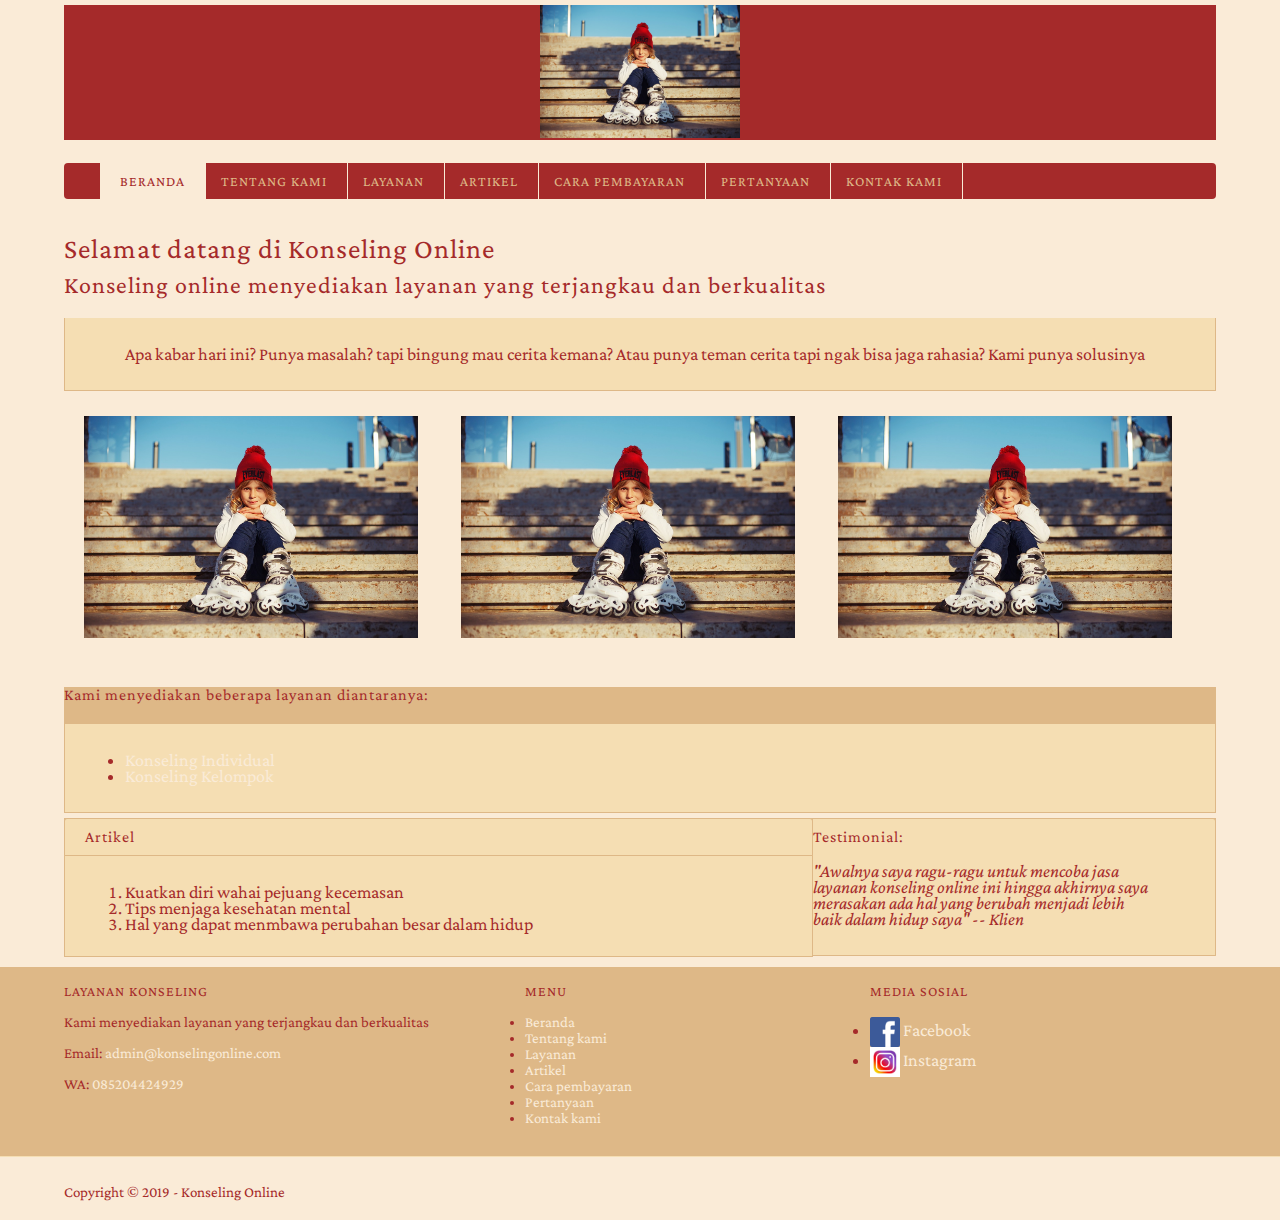
<file: index.html>
<!DOCTYPE html>
<html lang="en">

<head>
    <meta charset="UTF-8">
    <meta name="viewport" content="width=device-width, initial-scale=1.0">
    <meta http-equiv="X-UA-Compatible" content="ie=edge">
    <title>
        konseling-online
    </title>
    <meta name="description" content="kami selalu riang dan gembira">

    <!--Start CSS-->
        <link rel="stylesheet" href="styles/style.css">
    <!--End CSS-->   

    <!-- Start JS-->
        <script src="js/function.js"></script>
    <!-- Start JS-->
</head>



<body>
    <!---start Logo--->
        <div class="container logo bg-brown">
            <a href="index.html" title="konseling-online">
                <img src="image/kid.jpg" alt="logo" width="200"> 
            </a>
        </div>
    <!---End Logo--->
    
    <!-- Start Menu Primer--> 
        <div class="container menu-primer">
            <ul>
                <li>
                    <a href="index.html" title="beranda"class="active" >Beranda
                    </a>
                </li> 
                <li>
                <a href="tentang.html" title="tentang kami" >Tentang kami
                </a>
                </li> 
                <li>
                    <a href="layanan.html" title="layanan">Layanan
                    </a>
                </li> 
                <li>
                    <a href="artikel.html " title="artikel">Artikel
                    </a>
                </li> 
                <li>
                <a href="pembayaran.html" title="cara pembayaran">Cara pembayaran
                </a>
                </li> 
                <li> 
                <a href="pertanyaan.html" title="pertanyaan ">Pertanyaan 
                </a>
                </li> 
                <li>
                    <a href="kontak kami.html" title="kontak kami">Kontak kami
                    </a>
                </li> 
            </ul>
        </div>
    <!-- End Menu Primer-->

    <!-- Start Jumbotron-->
        <div class="container">
            <h1> Selamat datang di Konseling Online </h1>
            <h2> Konseling online menyediakan layanan yang terjangkau dan berkualitas</h2>
        </div>
    <!-- end Jumbotron-->

    <!--Start Promo-->
        <div class="container">
            <div class="bg-burlywood">
                <div class="box-isi">
                    <ul>
                        <p>Apa kabar hari ini?
                        Punya masalah? tapi bingung mau cerita kemana?
                        Atau punya teman cerita tapi ngak bisa jaga rahasia?
                        Kami punya solusinya</p>
                    </ul>
                </div> 
            </div>
        </div>
    <!--End Promo-->

    <!-- Start Wow Factor-->
        <div class="container">
                <figure class="snip1573">
                    <img src="image/kid.jpg" alt="sample89" />
                        <figcaption>
                            <h3>Read More</h3>
                        </figcaption>
                            <a href="tentang.html" title="tentang"></a>
                </figure>
                <figure class="snip1573">
                    <img src="image/kid.jpg" alt="sample89" />
                        <figcaption>
                            <h3>Join Us</h3>
                        </figcaption>
                        <a href="kontak kami.html" title="kontak kami"></a>
                </figure>
                <figure class="snip1573">
                    <img src="image/kid.jpg" alt="sample89" />
                        <figcaption>
                        <h3>Learn More</h3>
                        </figcaption>
                        <a href="layanan.html" title="layanan"></a>
                </figure>
        </div>
    <!-- End Wow Factor-->

    <!--Start Layanan-->
        <div class="container">
            <div class="bg-burlywood">
                <h4>Kami menyediakan beberapa layanan diantaranya:</h4>
            <div class="box-isi">
                <ul>
                    <li>
                        <a href="Layanan.html" title="Konseling Individual" >Konseling Individual</a>
                    </li>
                    <li>
                        <a href="Layanan.html" title="Konseling Kelompok">Konseling Kelompok</a>
                    </li>
                </ul>
        </div>
        </div>
        
        </div> 
    <!--End Layanan-->
 

    <!-- Start Artikel & Testimonial--> 
        <div class="container">
            <!--Start Artikel-->
                <div class="main-home-one bg-burlywood">
                    <div class="box-heading">
                    <h4>Artikel</h4> 
                    </div>
                    <div class="box-isi">
                    <ol>
                        <li>
                            <a href="" title="Kuatkan diri wahai pejuang kecemasan">Kuatkan diri wahai pejuang kecemasan</a>
                        </li>
                        <li>
                            <a href="" title="Tips menjaga kesehatan mental">Tips menjaga kesehatan mental</a>
                        </li>
                        <li>
                            <a href="" title="Hal yang dapat menmbawa perubahan besar dalam hidup">Hal yang dapat menmbawa perubahan besar dalam hidup</a>
                        </li>
                    </ol>
                    </div>
            </div>
    <!--End Artikel-->
    
    <!--Start Testimonial-->
        <div class="bg-burlywood"> 
                <div class="box-heading">
                    <h4>Testimonial:</h4>
                        <blockquote>
                            <p>
                            <em> "Awalnya saya ragu-ragu untuk mencoba jasa layanan konseling online ini hingga akhirnya saya merasakan ada hal yang berubah menjadi lebih baik dalam hidup saya"</em>
                            <cite>-- Klien</cite>
                        </blockquote> 
                </div>
            </div>  
    <!--End Testimonial-->
        </div>
    <!-- End Artikel & Testimonial-->

    <!-- Start Menu Sekunder-->
        <div class="container-full menu-sekunder">
            <div class="container bg-burlywood">
                
                <!-- Start Coding Desain-->
                    <div class="menu-sekunder-one">
                        <h4>Layanan Konseling</h4>
                        <p>Kami menyediakan layanan yang terjangkau dan berkualitas    
                        </p>
                        <p>Email: <a href="konselingceria.com" title="admin@konselingceria.com" >admin@konselingonline.com</a>
                        </p> 
                        <p>WA: <a href="082304424929" title="082304424929" >085204424929</a>
                        </p>
                    </div> 
                <!-- End Coding Desain-->

                <!-- Start Menu-->
                <div class="menu-sekunder-two">
                        <h4>Menu </h4>
                        <ul>
                            <li><a href="index.html" title="beranda">Beranda</a>
                            </li> 
                            <li><a href="tentang.html" title="tentang kami">Tentang kami</a>
                            </li> 
                            <li><a href="layanan.html" title="layanan">Layanan</a>
                            </li> 
                            <li><a href="Artikel.html " title="Artikel">Artikel</a>
                            </li> 
                            <li><a href="pembayaran.html" title="cara pembayaran">Cara pembayaran</a>
                            </li> 
                            <li><a href="pertanyaan.html" title="Pertanyaan ">Pertanyaan </a>
                            </li> 
                            <li><a href="kontak kami.html" title="kontak kami">Kontak kami</a>
                            </li> 
                        </ul>
                </div>
                <!-- End Menu-->

                <!-- Start Media Sosial-->
                    <div class="menu-sekunder-three">
                        <h4>Media sosial</h4>
                            <ul>
                                <li><a href="facebook" title="Facebook-Konseling">
                                    <img src="image/facebook.PNG.png"  alt="facebook" width="30"> Facebook</a>
                                </li>
                                <li><a href="facebook" title="Facebook-Konseling">
                                    <img src="image/Instagram.jpg" alt="Instagram" width="30"> Instagram</a>
                                </li>          
                            </ul>
                    </div>
                <!-- End Media Sosial-->

            </div> 
        </div>       
    <!-- End Menu Sekunder-->

    <!--Start Copyright-->
        <div class="container copyright">
            <p>Copyright &copy; 2019 - Konseling Online</p>
        </div>
    <!--End Copyright-->
    
</body>
</html>
</file>
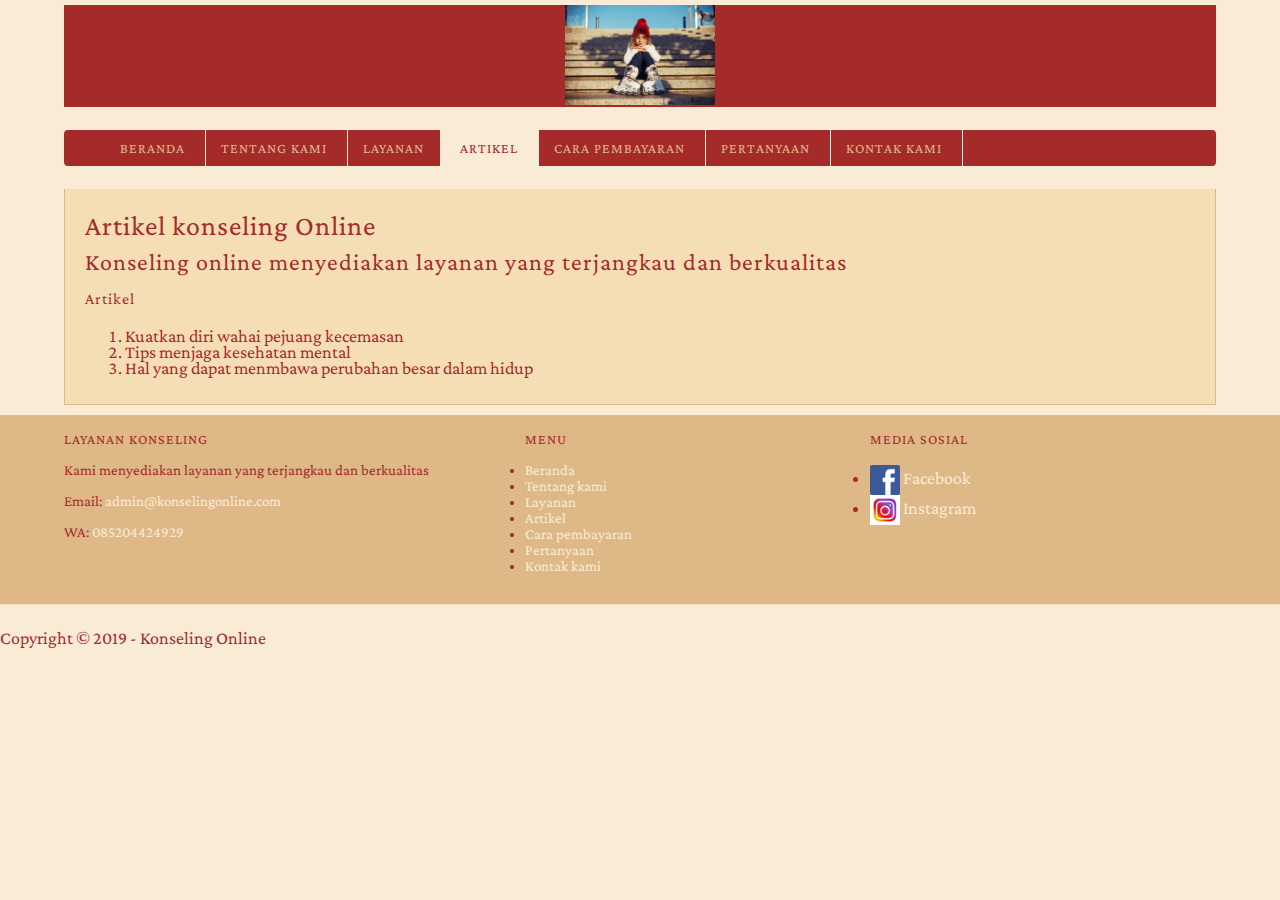
<file: artikel.html>
<!DOCTYPE html>
<html lang="en">
<head>
    <meta charset="UTF-8">
    <meta name="viewport" content="width=device-width, initial-scale=1.0">
    <meta http-equiv="X-UA-Compatible" content="ie=edge">
    <title>
        kid yang manis-Lin
    </title>
    <meta name="description" content="kami selalu riang dan gembira">

    <!--Start CSS-->
    <link rel="stylesheet" href="styles/style.css">
    <!--End CSS--> 

    <!-- Start JS-->
        <script src="js/function.js"></script>
    <!-- Start JS-->
</head>
<body>
    <!---start Logo--->
        <div class="container logo bg-brown">
            <a href="index.html" title="kid yang manis">
                <img src="image/kid.jpg" alt="logo" width="150"> 
            </a>
        </div>

    <!---End Logo--->
    
    <!-- Start Menu Primer--> 
        <div class="container menu-primer">
            <ul>
                <li><a href="index.html" title="beranda" >Beranda</a>
                </li> 
                <li><a href="tentang.html" title="tentang kami" >Tentang kami</a>
                </li> 
                <li><a href="layanan.html" title="layanan">Layanan</a>
                </li> 
                <li><a href="artikel.html " title="artikel"class="active">Artikel</a>
                </li> 
                <li><a href="pembayaran.html" title="cara pembayaran">Cara pembayaran</a>
                </li> 
                <li><a href="pertanyaan.html" title="pertanyaan">Pertanyaan </a>
                </li> 
                <li><a href="kontak kami.html" title="kontak kami">Kontak kami</a>
                </li> 
            </ul>
        </div>
    <!-- End Menu Primer-->

    <!-- Start Jumbotron-->
        <div class="container">
            <div class="box-isi">
                <h1> Artikel konseling Online
                </h1>
                <h2> Konseling online menyediakan layanan yang terjangkau dan berkualitas  
                </h2>
     <!-- end Jumbotron-->

     <!--Start Artikel-->
            <h4>Artikel</h4>
                <ol>
                    <li>
                        <a href="" title="Kuatkan diri wahai pejuang kecemasan">Kuatkan diri wahai pejuang kecemasan    
                        </a>
                    <li>
                        <a href="" title="Tips menjaga kesehatan mental">Tips menjaga kesehatan mental    
                        </a>
                    </li>
                    <li>
                        <a href="" title="Hal yang dapat menmbawa perubahan besar dalam hidup">Hal yang dapat menmbawa perubahan besar dalam hidup    
                        </a>
                    </li>
                </ol>
            </div>
        </div>
     <!--End Artikel-->
     
     <!-- Start Menu Sekunder-->
    <div class="container-full menu-sekunder">
            <div class="container bg-burlywood">
                
                <!-- Start Coding Desain-->
                    <div class="menu-sekunder-one">
                        <h4>Layanan Konseling</h4>
                        <p>Kami menyediakan layanan yang terjangkau dan berkualitas    
                        </p>
                        <p>Email: <a href="konselingceria.com" title="admin@konselingceria.com" >admin@konselingonline.com</a>
                        </p> 
                        <p>WA: <a href="082304424929" title="082304424929" >085204424929</a>
                        </p>
                    </div> 
                <!-- End Coding Desain-->

                <!-- Start Menu-->
                <div class="menu-sekunder-two">
                        <h4>Menu </h4>
                        <ul>
                            <li><a href="index.html" title="beranda">Beranda</a>
                            </li> 
                            <li><a href="tentang.html" title="tentang kami">Tentang kami</a>
                            </li> 
                            <li><a href="layanan.html" title="layanan">Layanan</a>
                            </li> 
                            <li><a href="Artikel.html " title="Artikel">Artikel</a>
                            </li> 
                            <li><a href="pembayaran.html" title="cara pembayaran">Cara pembayaran</a>
                            </li> 
                            <li><a href="pertanyaan.html" title="Pertanyaan ">Pertanyaan </a>
                            </li> 
                            <li><a href="kontak kami.html" title="kontak kami">Kontak kami</a>
                            </li> 
                        </ul>
                </div>
                <!-- End Menu-->

                <!-- Start Media Sosial-->
                    <div class="menu-sekunder-three">
                        <h4>Media sosial</h4>
                            <ul>
                                <li><a href="facebook" title="Facebook-Konseling">
                                    <img src="image/facebook.PNG.png"  alt="facebook" width="30"> Facebook</a>
                                </li>
                                <li><a href="facebook" title="Facebook-Konseling">
                                    <img src="image/Instagram.jpg" alt="Instagram" width="30"> Instagram</a>
                                </li>          
                            </ul>
                    </div>
                <!-- End Media Sosial-->

            </div> 
        </div>       
    <!-- End Menu Sekunder-->

        <!--Start Copyright-->
            <p>Copyright &copy; 2019 - Konseling Online</p>
        <!--End Copyright-->

 
    


</body>
</html>
</file>
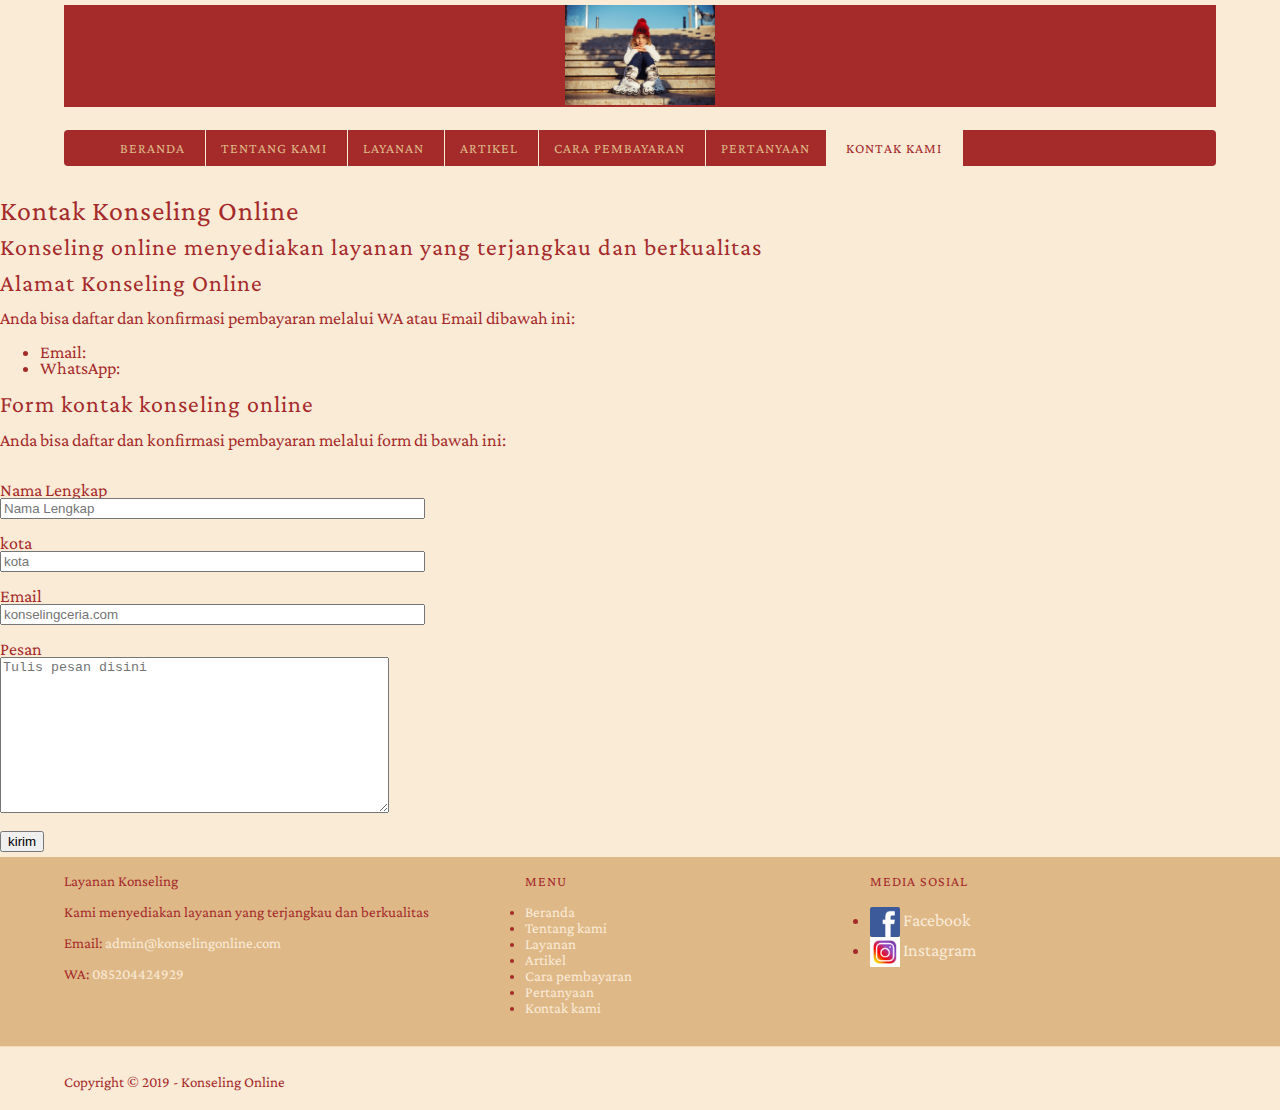
<file: kontak kami.html>
<!DOCTYPE html>
<html lang="en">
<head>
    <meta charset="UTF-8">
    <meta name="viewport" content="width=device-width, initial-scale=1.0">
    <meta http-equiv="X-UA-Compatible" content="ie=edge">
    <title>
        kid yang manis-Lin
    </title>
    <meta name="description" content="kami selalu riang dan gembira">

    <!--Start CSS-->
    <link rel="stylesheet" href="styles/style.css">
    <!--End CSS--> 
    
    <!-- Start JS-->
        <script src="js/function.js"></script>
    <!-- Start JS-->
</head>
<body>
    <!---start Logo--->
        <div class="container logo bg-brown">
            <a href="index.html" title="kid yang manis">
                <img src="image/kid.jpg" alt="logo" width="150"> 
            </a>
        </div>

    <!---End Logo--->
    
    <!-- Start Menu Primer--> 
        <div class="container menu-primer">
            <ul>
                <li><a href="index.html" title="beranda" >Beranda</a>
                </li> 
                <li><a href="tentang.html" title="tentang kami" >Tentang kami</a>
                </li> 
                <li><a href="layanan.html" title="layanan">Layanan</a>
                </li> 
                <li><a href="artikel.html " title="artikel">Artikel</a>
                </li> 
                <li><a href="pembayaran.html" title="cara pembayaran" >Cara pembayaran</a>
                </li> 
                <li><a href="pertanyaan.html" title="pertanyaan ">Pertanyaan </a>
                </li> 
                <li><a href="kontak kami.html" title="kontak kami"class="active">Kontak kami</a>
                </li> 
            </ul>
        </div>
    <!-- End Menu Primer-->

    <!-- Start Jumbotron-->
    <h1> Kontak Konseling Online  
    </h1>
    <h2> Konseling online menyediakan layanan yang terjangkau dan berkualitas  
    </h2>
     
     <!-- end Jumbotron-->

     <!--Start Alamat-->
     <h2>Alamat Konseling Online</h2>
     <p>Anda bisa daftar dan konfirmasi pembayaran melalui WA atau Email dibawah ini:</p>
     <ul>
         <li>Email: <a href="mailto:admin@konselingceria.com" title="mailto:admin@konselingceria.com">admin@konselingceria.com</a></li>
         <li>WhatsApp: <a href="tel:987-654-321" title="tel:987-654-321">"987-654-321"</a></li>
     </ul>
     <!--End Alamat-->

     <!--Start Form-->
     <h2>Form kontak konseling online</h2>
     <p>Anda bisa daftar dan konfirmasi pembayaran melalui form di bawah ini:</p>

     <form action="">
         <br>
         <label for="Nama">Nama Lengkap</label>
         <br>
         <Input type="text" placeholder="Nama Lengkap" size="50" name="nama" id="nama">
         
         <br><br>

         <label for="kota">kota</label>
         <br>
         <Input type="text" placeholder="kota" size="50" name="kota" id="kota">
         
         <br><br>

         <label for="email">Email</label>
         <br>
         <Input type="text" placeholder="konselingceria.com" size="50" name="email" id="email">
         
         <br><br>

         <label for="pesan">Pesan</label>
         <br>
         <textarea name="pesan" id="pesan" cols="46" rows="10" placeholder="Tulis pesan disini"></textarea> 
         
         <br><br>

         <input type="submit" name="kirim" id="kirim" size="50" value="kirim">
        </form>
     <!--End Form-->

    <!-- Start Menu Sekunder-->
    <div class="container-full menu-sekunder">
            <div class="container bg-burlywood">
            
            <!-- Start Coding Desain-->
                <div class="menu-sekunder-one"
                    <h4> Layanan Konseling</h4>
                    <p>Kami menyediakan layanan yang terjangkau dan berkualitas    
                    </p>
                    <p>Email: <a href="konselingceria.com" title="admin@konselingceria.com" >admin@konselingonline.com</a>
                    </p> 
                    <p>WA: <a href="082304424929" title="082304424929" >085204424929</a>
                    </p>
                </div> 
            <!-- End Coding Desain-->
    
            <!-- Start Menu-->
                <div class="menu-sekunder-two">
                    <h4>Menu </h4>
                    <ul>
                        <li><a href="index.html" title="beranda">Beranda</a>
                        </li> 
                        <li><a href="tentang.html" title="tentang kami">Tentang kami</a>
                        </li> 
                        <li><a href="layanan.html" title="layanan">Layanan</a>
                        </li> 
                        <li><a href="Artikel.html " title="Artikel">Artikel</a>
                        </li> 
                        <li><a href="pembayaran.html" title="cara pembayaran">Cara pembayaran</a>
                        </li> 
                        <li><a href="pertanyaan.html" title="Pertanyaan ">Pertanyaan </a>
                        </li> 
                        <li><a href="kontak kami.html" title="kontak kami">Kontak kami</a>
                        </li> 
                    </ul>
                </div>
            <!-- End Menu-->
    
            <!-- Start Media Sosial-->
                <div class="menu-sekunder-three">
                    <h4>Media sosial</h4>
                        <ul>
                            <li><a href="facebook" title="Facebook-Konseling">
                                <img src="image/facebook.PNG.png"  alt="facebook" width="30"> Facebook</a>
                            </li>
                            <li><a href="facebook" title="Facebook-Konseling">
                                <img src="image/Instagram.jpg" alt="Instagram" width="30"> Instagram</a>
                            </li>          
                        </ul> 
                </div>
            <!-- End Media Sosial-->
    
        </div> 
        </div>       
    <!-- End Menu Sekunder-->
   
   <!--Start Copyright-->
       <div class="container copyright">
           <p>Copyright &copy; 2019 - Konseling Online</p>
       </div>
   <!--End Copyright-->
</body>
</html>
</file>
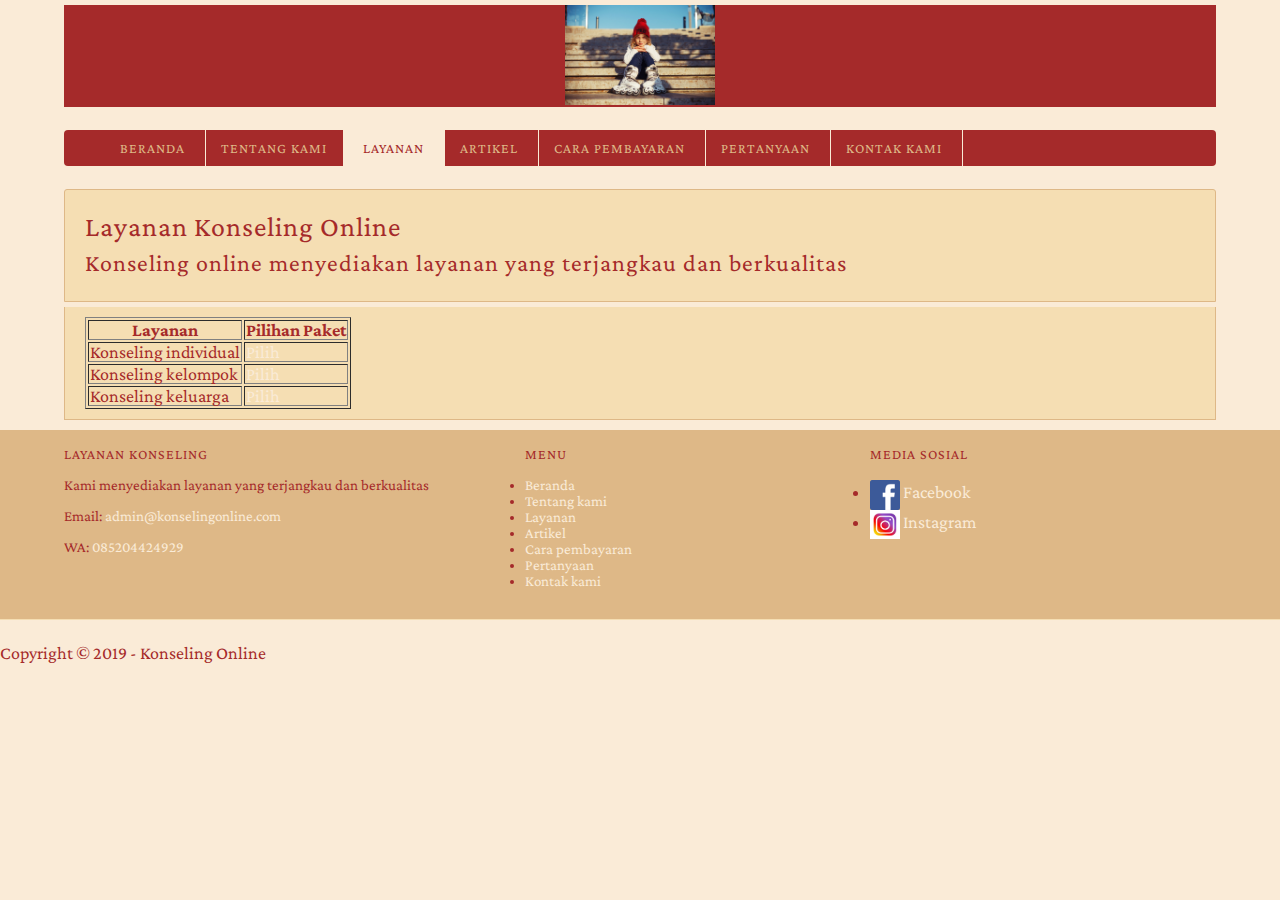
<file: layanan.html>
<!DOCTYPE html>
<html lang="en">
<head>
    <meta charset="UTF-8">
    <meta name="viewport" content="width=device-width, initial-scale=1.0">
    <meta http-equiv="X-UA-Compatible" content="ie=edge">
    <title>
        kid yang manis-Lin
    </title>
    <meta name="description" content="kami selalu riang dan gembira">

    <!--Start CSS-->
    <link rel="stylesheet" href="styles/style.css">
    <!--End CSS--> 
     
    <!-- Start JS-->
        <script src="js/function.js"></script>
    <!-- Start JS-->
</head>
<body>
    <!---start Logo--->
        <div class="container logo bg-brown">
            <a href="index.html" title="kid yang manis">
                <img src="image/kid.jpg" alt="logo" width="150"> 
            </a>
        </div>
    <!---End Logo--->
    
    <!-- Start Menu Primer--> 
        <div class="container menu-primer">
            <ul>
                    <li>
                        <a href="index.html" title="beranda">Beranda
                        </a>
                    </li> 
                    <li>
                        <a href="tentang.html" title="tentang kami" >Tentang kami
                        </a>
                    </li> 
                    <li>
                        <a href="layanan.html" title="layanan"class="active" >Layanan
                        </a>
                    </li> 
                    <li>
                        <a href="artikel.html " title="artikel">Artikel
                        </a>
                    </li> 
                    <li>
                        <a href="pembayaran.html" title="cara pembayaran">Cara pembayaran
                        </a>
                    </li> 
                    <li> 
                        <a href="pertanyaan.html" title="pertanyaan ">Pertanyaan 
                        </a>
                    </li> 
                    <li>
                        <a href="kontak kami.html" title="kontak kami">Kontak kami
                        </a>
                    </li> 
            </ul>
        </div>
    <!-- End Menu Primer-->

    <!-- Start Jumbotron-->
        <div class="container">
            <div class="box-heading">
                <h1> Layanan Konseling Online 
                </h1>
                <h2> Konseling online menyediakan layanan yang terjangkau dan berkualitas 
                </h2>
            </div>
        </div> 
     <!-- end Jumbotron-->

     <!--Start Layanan-->
        <div class="container">
            <div class="box-isi">
                <table border="1">
                    <head>
                        <tr>
                            <th>Layanan</th>
                            <th>Pilihan Paket </th>
                        </tr>
                    </head>
                    <body>
                        <tr>
                            <td>Konseling individual</td>
                            <td><a href="kontak kami.html" title="Pilih">Pilih </a></th></td>    
                        </tr>
                        <tr>
                            <td>Konseling kelompok</td>
                            <td><a href="kontak kami.html" title="Pilih">Pilih </a></th></td></td>
                        </tr>
                        <tr>
                            <td>Konseling keluarga</td>
                            <td><a href="kontak kami.html" title="Pilih">Pilih </a></th></td></td>
                        </tr>
                    </body> 
                </table>
            </div>
        </div>
     <!--End Layanan-->

    <!-- Start Menu Sekunder-->
        <div class="container-full menu-sekunder">
            <div class="container bg-burlywood">
                    
                    <!-- Start Coding Desain-->
                        <div class="menu-sekunder-one">
                            <h4>Layanan Konseling</h4>
                            <p>Kami menyediakan layanan yang terjangkau dan berkualitas    
                            </p>
                            <p>Email: <a href="konselingceria.com" title="admin@konselingceria.com" >admin@konselingonline.com</a>
                            </p> 
                            <p>WA: <a href="082304424929" title="082304424929" >085204424929</a>
                            </p>
                        </div> 
                    <!-- End Coding Desain-->

                    <!-- Start Menu-->
                    <div class="menu-sekunder-two">
                            <h4>Menu </h4>
                            <ul>
                                <li><a href="index.html" title="beranda">Beranda</a>
                                </li> 
                                <li><a href="tentang.html" title="tentang kami">Tentang kami</a>
                                </li> 
                                <li><a href="layanan.html" title="layanan">Layanan</a>
                                </li> 
                                <li><a href="Artikel.html " title="Artikel">Artikel</a>
                                </li> 
                                <li><a href="pembayaran.html" title="cara pembayaran">Cara pembayaran</a>
                                </li> 
                                <li><a href="pertanyaan.html" title="Pertanyaan ">Pertanyaan </a>
                                </li> 
                                <li><a href="kontak kami.html" title="kontak kami">Kontak kami</a>
                                </li> 
                            </ul>
                    </div>
                    <!-- End Menu-->

                    <!-- Start Media Sosial-->
                        <div class="menu-sekunder-three">
                            <h4>Media sosial</h4>
                                <ul>
                                    <li><a href="facebook" title="Facebook-Konseling">
                                        <img src="image/facebook.PNG.png"  alt="facebook" width="30"> Facebook</a>
                                    </li>
                                    <li><a href="facebook" title="Facebook-Konseling">
                                        <img src="image/Instagram.jpg" alt="Instagram" width="30"> Instagram</a>
                                    </li>          
                                </ul>
                        </div>
                    <!-- End Media Sosial-->

            </div> 
            </div>          
    <!-- End Menu Sekunder-->

    <!--Start Copyright-->
        <p>Copyright &copy; 2019 - Konseling Online</p>
    <!--End Copyright-->
    
</body>
</html>
</file>
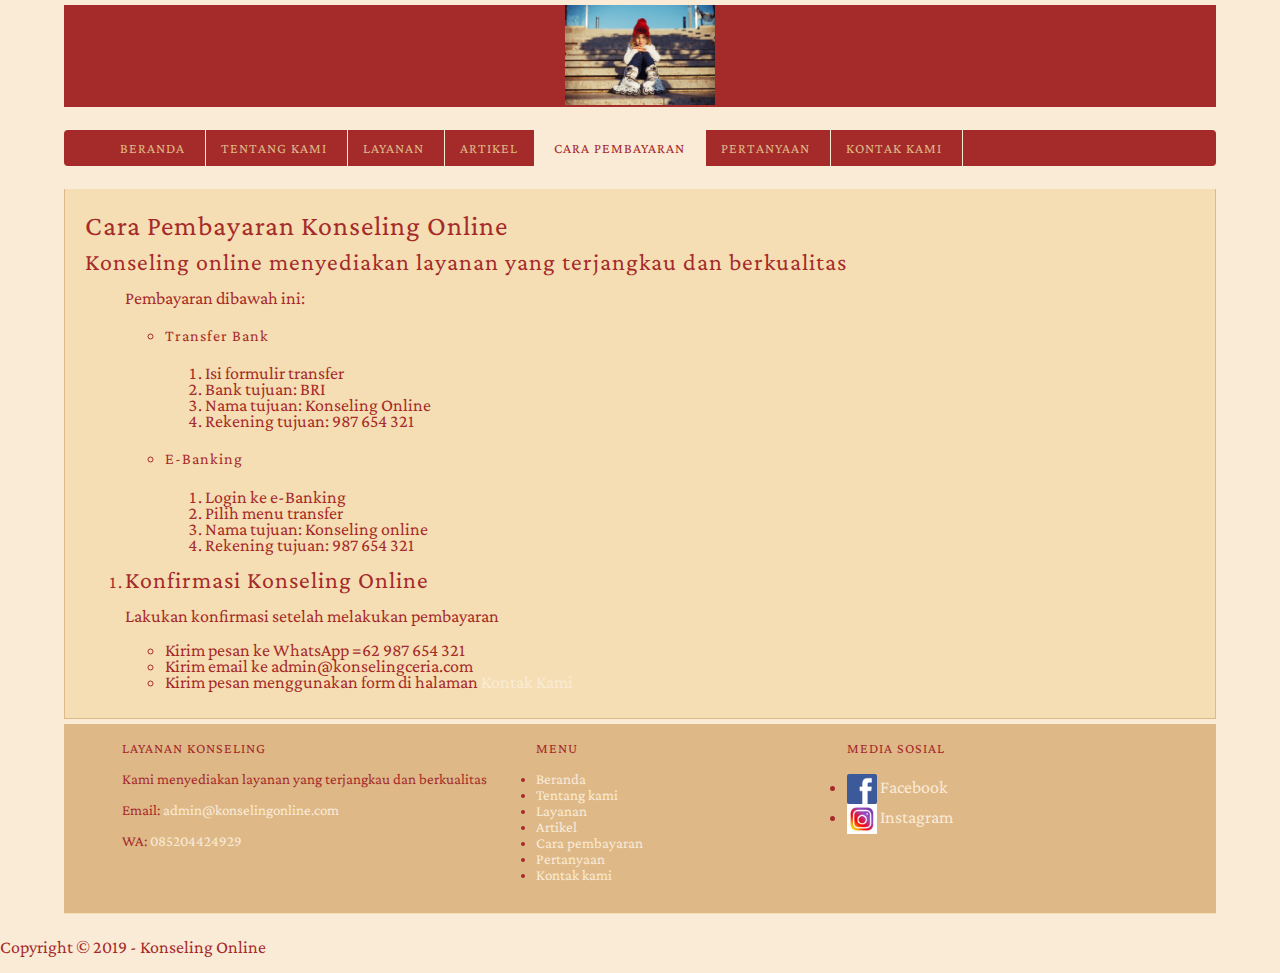
<file: pembayaran.html>
<!DOCTYPE html>
<html lang="en">
<head>
    <meta charset="UTF-8">
    <meta name="viewport" content="width=device-width, initial-scale=1.0">
    <meta http-equiv="X-UA-Compatible" content="ie=edge">
    <title>
        konselingonline
    </title>
    <meta name="description" content="kami selalu riang dan gembira">
    
    <!--Start CSS-->
         <link rel="stylesheet" href="styles/style.css">
    <!--End CSS--> 
     
    <!-- Start JS-->
        <script src="js/function.js"></script>
    <!-- Start JS-->
</head>
<body>
    <!---start Logo--->
        <div class="container logo bg-brown">
            <a href="index.html" title="kid yang manis">
                <img src="image/kid.jpg" alt="logo" width="150">
            </a>
        </div>
    <!---End Logo--->
    
    <!-- Start Menu Primer--> 
        <div class="container menu-primer">
            <ul>
                <li><a href="index.html" title="beranda" >Beranda</a>
                </li> 
                <li><a href="tentang.html" title="tentang kami" >Tentang kami</a>
                </li> 
                <li><a href="layanan.html" title="layanan">Layanan</a>
                </li> 
                <li><a href="artikel.html " title="artikel">Artikel</a>
                </li> 
                <li><a href="pembayaran.html" title="cara pembayaran" class="active">Cara pembayaran</a>
                </li> 
                <li><a href="pertanyaan.html" title="pertanyaan ">Pertanyaan </a>
                </li> 
                <li><a href="kontak kami.html" title="kontak kami">Kontak kami</a>
                </li> 
            </ul>
        </div>
    <!-- End Menu Primer-->

    <!-- Start Jumbotron-->
        <div class="container">
                <div class="box-isi">
                    <h1> Cara Pembayaran Konseling Online 
                    </h1>
                    <h2> Konseling online menyediakan layanan yang terjangkau dan berkualitas   
                    </h2>
     
     <!-- end Jumbotron-->

     <!--Start Cara Pembayaran-->
        <ol>Pembayaran dibawah ini:
            <ul>
                <li>
                    <h4>Transfer Bank</h4>
                        <ol>
                            <li>Isi formulir transfer</li>
                            <li>Bank tujuan: BRI</li>
                            <li>Nama tujuan: Konseling Online</li>
                            <li>Rekening tujuan: 987 654 321</li>
                        </ol>
                </li>
                <li>
                    <h4>E-Banking</h4>
                        <ol>
                            <li>Login ke e-Banking</li>
                            <li>Pilih menu transfer</li>
                            <li>Nama tujuan: Konseling online</li>
                            <li>Rekening tujuan: 987 654 321</li>
                        </ol>
                </li>
            </ul>
                <li>
                    <h2>Konfirmasi Konseling Online</h2>
                        <p>Lakukan konfirmasi setelah melakukan pembayaran </p>
                        <ul>
                            <li>Kirim pesan ke WhatsApp =62 987 654 321</li>
                            <li>Kirim email ke admin@konselingceria.com</li>
                            <li>Kirim pesan menggunakan form di halaman <a href="kontak.html" title="kontak kami">Kontak Kami</a></li>
                        </ul>
                </li>
        </ol>
        </div>
     <!--End Cara Pembayaran-->

     <!-- Start Menu Sekunder-->
        <div class="container-full menu-sekunder">
            <div class="container bg-burlywood">           
                <!-- Start Coding Desain-->
                    <div class="menu-sekunder-one">
                        <h4>Layanan Konseling</h4>
                        <p>Kami menyediakan layanan yang terjangkau dan berkualitas    
                        </p>
                        <p>Email: <a href="konselingceria.com" title="admin@konselingceria.com" >admin@konselingonline.com</a>
                        </p> 
                        <p>WA: <a href="082304424929" title="082304424929" >085204424929</a>
                        </p>
                    </div> 
                <!-- End Coding Desain-->

                <!-- Start Menu-->
                <div class="menu-sekunder-two">
                        <h4>Menu </h4>
                        <ul>
                            <li><a href="index.html" title="beranda">Beranda</a>
                            </li> 
                            <li><a href="tentang.html" title="tentang kami">Tentang kami</a>
                            </li> 
                            <li><a href="layanan.html" title="layanan">Layanan</a>
                            </li> 
                            <li><a href="Artikel.html " title="Artikel">Artikel</a>
                            </li> 
                            <li><a href="pembayaran.html" title="cara pembayaran">Cara pembayaran</a>
                            </li> 
                            <li><a href="pertanyaan.html" title="Pertanyaan ">Pertanyaan </a>
                            </li> 
                            <li><a href="kontak kami.html" title="kontak kami">Kontak kami</a>
                            </li> 
                        </ul>
                </div>
                <!-- End Menu-->

                <!-- Start Media Sosial-->
                    <div class="menu-sekunder-three">
                        <h4>Media sosial</h4>
                            <ul>
                                <li><a href="facebook" title="Facebook-Konseling">
                                    <img src="image/facebook.PNG.png"  alt="facebook" width="30"> Facebook</a>
                                </li>
                                <li><a href="facebook" title="Facebook-Konseling">
                                    <img src="image/Instagram.jpg" alt="Instagram" width="30"> Instagram</a>
                                </li>          
                            </ul>
                    </div>
                <!-- End Media Sosial-->

            </div> 
        </div> 
        </div>      
        <!-- End Menu Sekunder-->

        <!--Start Copyright-->
            <p>Copyright &copy; 2019 - Konseling Online</p>
        <!--End Copyright-->
   </body>
   </html>
</file>
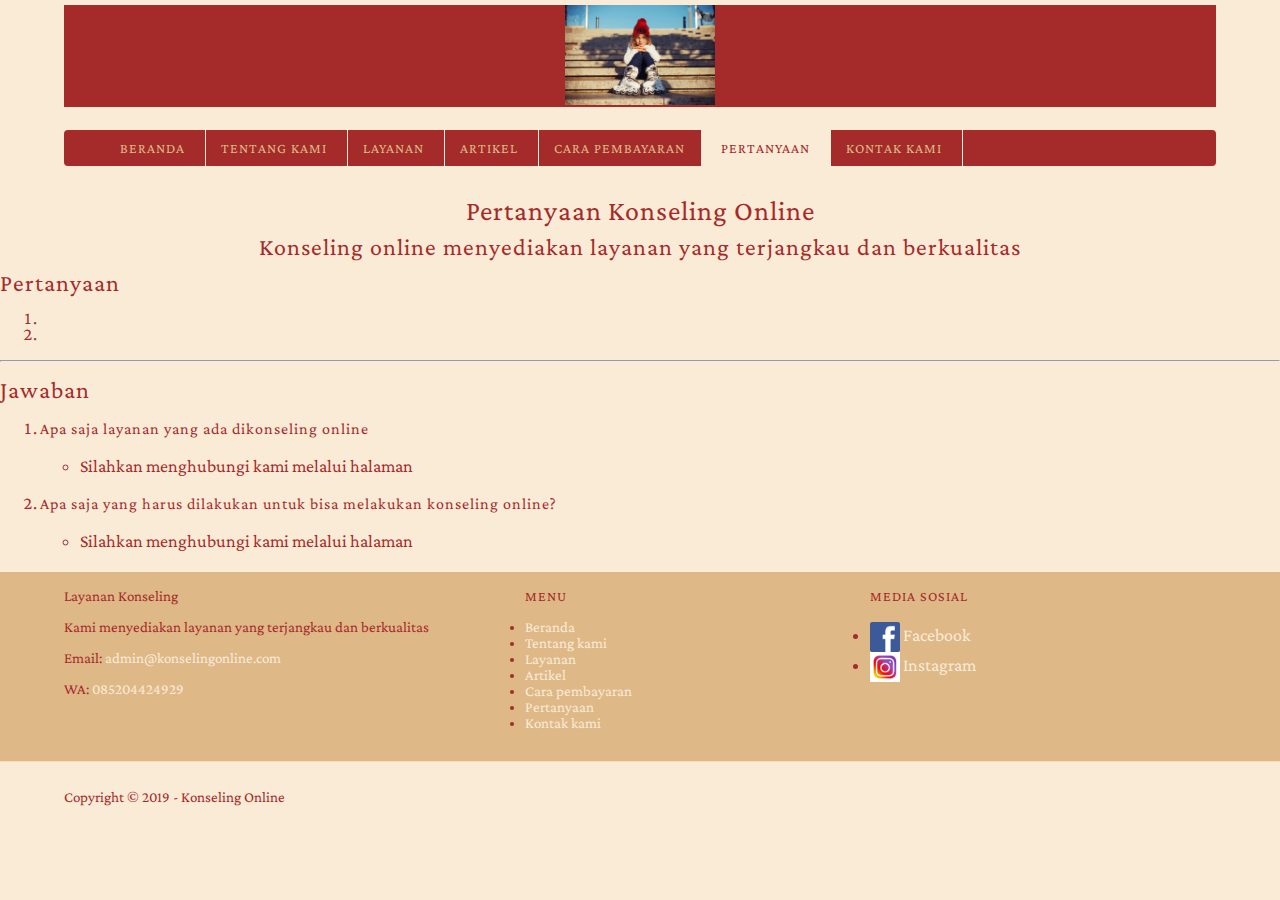
<file: pertanyaan.html>
<!DOCTYPE html>
<html lang="en">
<head>
    <meta charset="UTF-8">
    <meta name="viewport" content="width=device-width, initial-scale=1.0">
    <meta http-equiv="X-UA-Compatible" content="ie=edge">
    <title>
        kid yang manis-Lin
    </title>
    <meta name="description" content="kami selalu riang dan gembira">

    <!--Start CSS-->
    <link rel="stylesheet" href="styles/style.css">
    <!--End CSS--> 
     
    <!-- Start JS-->
        <script src="js/function.js"></script>
    <!-- Start JS-->
</head>
<body>
    <!---start Logo--->
        <div class="container logo bg-brown">
            <a href="index.html" title="kid yang manis">
                <img src="image/kid.jpg" alt="logo" width="150"> 
            </a>
        </div>

    <!---End Logo--->
    
    <!-- Start Menu Primer--> 
        <div class="container menu-primer">
                <ul>
                    <li><a href="index.html" title="beranda" >Beranda</a>
                    </li> 
                    <li><a href="tentang.html" title="tentang kami" >Tentang kami</a>
                    </li> 
                    <li><a href="layanan.html" title="layanan">Layanan</a>
                    </li> 
                    <li><a href="artikel.html " title="artikel">Artikel</a>
                    </li> 
                    <li><a href="pembayaran.html" title="cara pembayaran" >Cara pembayaran</a>
                    </li> 
                    <li><a href="pertanyaan.html" title="pertanyaan " class="active">Pertanyaan </a>
                    </li> 
                    <li><a href="kontak kami.html" title="kontak kami">Kontak kami</a>
                    </li> 
                </ul>
            </div>
    <!-- End Menu Primer-->

    <!-- Start Jumbotron-->
    <div class="logo">
    <h1> Pertanyaan Konseling Online 
    </h1>
    <h2> Konseling online menyediakan layanan yang terjangkau dan berkualitas 
    </h2>
    </div>
     
     <!-- end Jumbotron-->

     <!--Start Pertanyaan-->
     <h2>Pertanyaan</h2>
     <ol>
         <li>
             <a href="#01" title="Apa saja layanan yang ada dikonseling online?">Apa saja layanan yang ada dikonseling online?</a>
         </li>
         <li>
             <a href="#02" title="Apa saja yang harus dilakukan untuk bisa melkukan konseling online?">Apa saja yang harus dilakukan untuk bisa melakukan konseling online?</a>
         </li>
     </ol>
     <hr>
     <h2>Jawaban</h2>
     <ol>
         <li>
             <h4 id="#01">Apa saja layanan yang ada dikonseling online</h4>
             <ul>
                 <li>Silahkan menghubungi kami melalui halaman <a href="Layanan.html">Layanan</a></li>
             </ul>
         </li>
         <li>
             <h4 id="#02">Apa saja yang harus dilakukan untuk bisa melakukan konseling online?</h4>
             <ul>
                 <li>Silahkan menghubungi kami melalui halaman <a href="pembayaran.html">Pembayaran</a></li>
             </ul>
         </li>
     </ol>
     <!--End Pertanyaan-->

    <!-- Start Menu Sekunder-->
        <div class="container-full menu-sekunder">
            <div class="container bg-burlywood">
            
            <!-- Start Coding Desain-->
                <div class="menu-sekunder-one"
                    <h4> Layanan Konseling</h4>
                    <p>Kami menyediakan layanan yang terjangkau dan berkualitas    
                    </p>
                    <p>Email: <a href="konselingceria.com" title="admin@konselingceria.com" >admin@konselingonline.com</a>
                    </p> 
                    <p>WA: <a href="082304424929" title="082304424929" >085204424929</a>
                    </p>
                </div> 
            <!-- End Coding Desain-->
    
            <!-- Start Menu-->
                <div class="menu-sekunder-two">
                    <h4>Menu </h4>
                    <ul>
                        <li><a href="index.html" title="beranda">Beranda</a>
                        </li> 
                        <li><a href="tentang.html" title="tentang kami">Tentang kami</a>
                        </li> 
                        <li><a href="layanan.html" title="layanan">Layanan</a>
                        </li> 
                        <li><a href="Artikel.html " title="Artikel">Artikel</a>
                        </li> 
                        <li><a href="pembayaran.html" title="cara pembayaran">Cara pembayaran</a>
                        </li> 
                        <li><a href="pertanyaan.html" title="Pertanyaan ">Pertanyaan </a>
                        </li> 
                        <li><a href="kontak kami.html" title="kontak kami">Kontak kami</a>
                        </li> 
                    </ul>
                </div>
            <!-- End Menu-->
    
            <!-- Start Media Sosial-->
                <div class="menu-sekunder-three">
                    <h4>Media sosial</h4>
                        <ul>
                            <li><a href="facebook" title="Facebook-Konseling">
                                <img src="image/facebook.PNG.png"  alt="facebook" width="30"> Facebook</a>
                            </li>
                            <li><a href="facebook" title="Facebook-Konseling">
                                <img src="image/Instagram.jpg" alt="Instagram" width="30"> Instagram</a>
                            </li>          
                        </ul> 
                </div>
            <!-- End Media Sosial-->
    
        </div> 
        </div>       
    <!-- End Menu Sekunder-->
   
   <!--Start Copyright-->
       <div class="container copyright">
           <p>Copyright &copy; 2019 - Konseling Online</p>
       </div>
   <!--End Copyright-->
       <ul>
   </body>
   </html
</file>
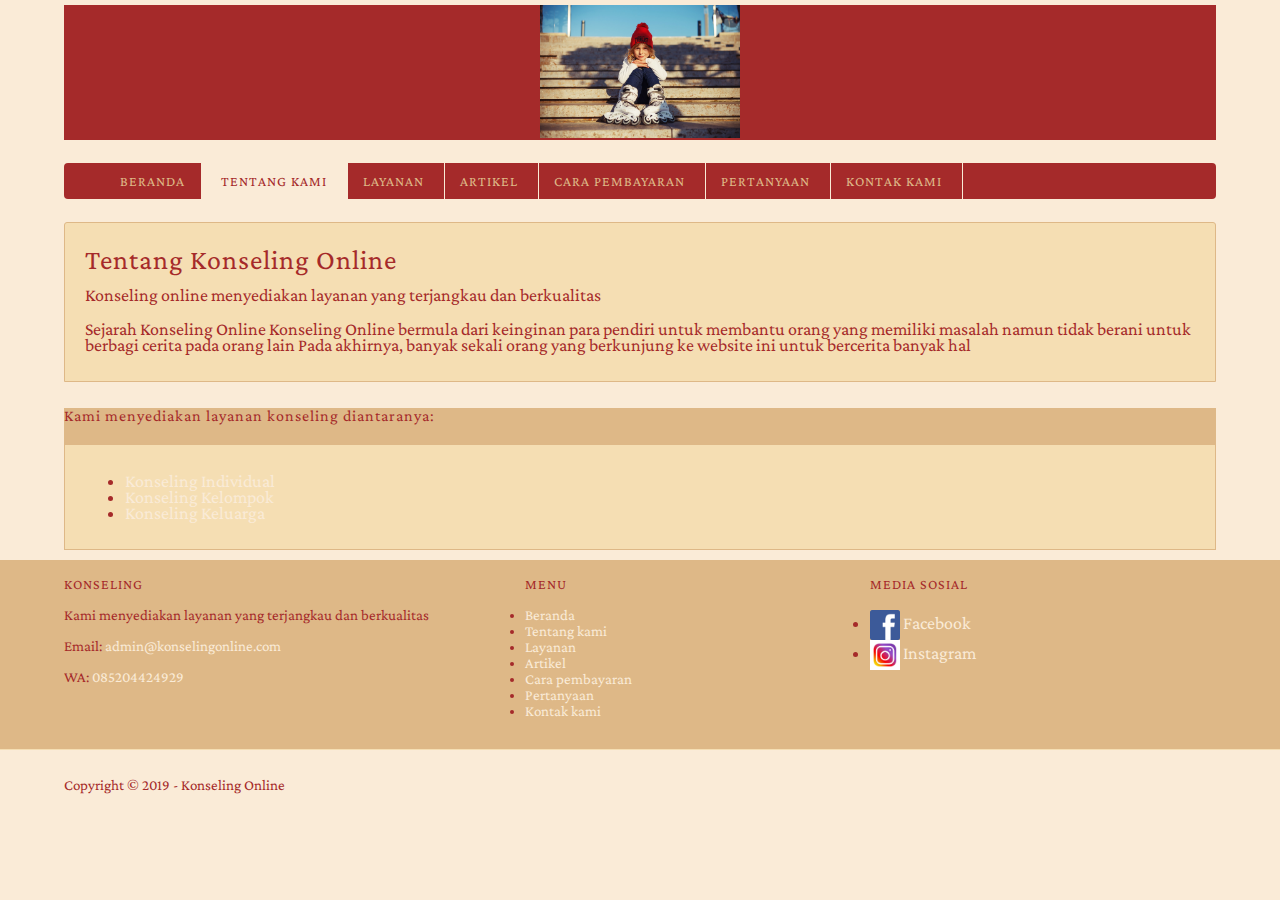
<file: tentang.html>
<!DOCTYPE html>
<html lang="en">

<head>
    <meta charset="UTF-8">
    <meta name="viewport" content="width=device-width, initial-scale=1.0">
    <meta http-equiv="X-UA-Compatible" content="ie=edge">
    <title>
        kid yang manis-Lin
    </title>
    <meta name="description" content="kami selalu riang dan gembira">

    <!--Start CSS-->
        <link rel="stylesheet" href="styles/style.css">
    <!--End CSS--> 
      
    <!-- Start JS-->
    <script src="js/function.js"></script>
    <!-- Start JS-->
</head>



<body>
<!---start Logo--->
    <div class="container logo bg-brown">
        <a href="index.html" title="konseling-online">
            <img src="image/kid.jpg" alt="logo" width="200"> 
        </a>
    </div>
    
<!---End Logo--->
    
<!-- Start Menu Primer--> 
    <div class="container menu-primer">
            <ul>
                <li><a href="index.html" title="beranda" >Beranda</a>
                </li> 
                <li><a href="tentang.html" title="tentang kami" class="active">Tentang kami</a>
                </li> 
                <li><a href="layanan.html" title="layanan">Layanan</a>
                </li> 
                <li><a href="artikel.html " title="artikel">Artikel</a>
                </li> 
                <li><a href="pembayaran.html" title="cara pembayaran" >Cara pembayaran</a>
                </li> 
                <li><a href="pertanyaan.html" title="pertanyaan ">Pertanyaan </a>
                </li> 
                <li><a href="kontak kami.html" title="kontak kami">Kontak kami</a>
                </li> 
            </ul>
    </div>
<!-- End Menu Primer-->

<!-- Start Jumbotron-->
    <div class="container">
        <div class="box-heading">
            <h1> Tentang Konseling Online </h1>
            <p>
                Konseling online menyediakan layanan yang terjangkau dan berkualitas 
            </p>
            <p>
                Sejarah Konseling Online Konseling Online bermula dari keinginan para pendiri untuk membantu orang yang memiliki masalah namun tidak berani untuk berbagi cerita pada orang lain Pada akhirnya, banyak sekali orang yang berkunjung ke website ini untuk bercerita banyak hal
            </p> 
        </div>
    </div>
<!-- end Jumbotron-->

<!--Start Layanan-->
    <div class="container">
        <div class="bg-burlywood">
            <h4>Kami menyediakan layanan konseling diantaranya:</h4>
        <div class="box-isi">
            <ul>
                <li><a href="Layanan.html" title="Konseling Individual">Konseling Individual</a>
                </li>
                <li><a href="Layanan.html" title="Konseling Kelompok">Konseling Kelompok</a>
                </li>
                <li><a href="Layanan.html" title="Konseling Keluarga">Konseling Keluarga</a>
                </li>
            </ul>
        </div>
        </div>
    </div> 
<!--End Layanan-->
 
<!-- Start Menu Sekunder-->
<div class="container-full menu-sekunder">
     <div class="container bg-burlywood">
        
        <!-- Start Coding Desain-->
            <div class="menu-sekunder-one">
                <h4> Konseling </h4>
                <p>Kami menyediakan layanan yang terjangkau dan berkualitas    
                </p>
                <p>Email: <a href="konselingceria.com" title="admin@konselingceria.com" >admin@konselingonline.com</a>
                </p> 
                <p>WA: <a href="082304424929" title="082304424929" >085204424929</a>
                </p>
            </div> 
        <!-- End Coding Desain-->

        <!-- Start Menu-->
            <div class="menu-sekunder-two">
                <h4>Menu </h4>
                <ul>
                    <li><a href="index.html" title="beranda">Beranda</a>
                    </li> 
                    <li><a href="tentang.html" title="tentang kami">Tentang kami</a>
                    </li> 
                    <li><a href="layanan.html" title="layanan">Layanan</a>
                    </li> 
                    <li><a href="Artikel.html " title="Artikel">Artikel</a>
                    </li> 
                    <li><a href="pembayaran.html" title="cara pembayaran">Cara pembayaran</a>
                    </li> 
                    <li><a href="pertanyaan.html" title="Pertanyaan ">Pertanyaan </a>
                    </li> 
                    <li><a href="kontak kami.html" title="kontak kami">Kontak kami</a>
                    </li> 
                </ul>
            </div>
        <!-- End Menu-->

        <!-- Start Media Sosial-->
            <div class="menu-sekunder-three">
                <h4>Media sosial</h4>
                    <ul>
                        <li><a href="facebook" title="Facebook-Konseling">
                            <img src="image/facebook.PNG.png"  alt="facebook" width="30"> Facebook</a>
                        </li>
                        <li><a href="facebook" title="Facebook-Konseling">
                            <img src="image/Instagram.jpg" alt="Instagram" width="30"> Instagram</a>
                        </li>          
                    </ul>
            </div>
        <!-- End Media Sosial-->

    </div> 
</div>       
<!-- End Menu Sekunder-->

<!--Start Copyright-->
    <div class="container copyright">
        <p>Copyright &copy; 2019 - Konseling Online</p>
    </div>
<!--End Copyright-->
    <ul>
</body>
</html>
</file>
<file: styles/style.css>
/* Start font*/
@import url('https://fonts.googleapis.com/css?family=Crimson+Pro|Roboto&display=swap');
/* End font*/

/*Start Body*/
body{ 
    background-color: antiquewhite;
    color: brown;
    font-family: Crimson Pro,  serif;
    font-size: 18px;
    line-height: 1rem;
    margin: 0;
    padding: 0;
}
/*End Body*/

/*Start Debug*/
.bg-brown {
    background-color: brown;
}
.bg-burlywood {
    background-color: burlywood;
}
.bg-antiquewhite {
    background-color: antiquewhite;
}
/*End Debug*/

/* Start Container*/
.container {
    margin: 5px auto;
    overflow:  auto;
    width:90%;
}
.container-full {
    margin: 5px auto;
    overflow:  auto;
    width:100%;
}
/* End Container*/

/*Start logo*/
.logo{
    text-align: center;
}
/*End logo*/

/*Start Anchor / Hyperlink*/
a:link,
a:visited {
    color: antiquewhite;
    text-decoration: none;
}
a:hover,
a:visited {
    color:brown;
    text-decoration: none;
}

/*End Anchor / Hyperlink*/

/*Start menu primer*/
.menu-primer ul {
    background-color: brown;
    border-radius:4px;
    box-shadow: 
        0 3px 5px- 1px rgba(red, green, blue, alpha),
        0 6px 18px 0 rgba(red, green, blue, alpha),
        0 1px 18px 0 rgba(red, green, blue, alpha);
}
.menu-primer li{
    border-right: 1px solid antiquewhite;
    display: inline-block;
    margin: 0 -4px;
}
.menu-primer a {
    color: burlywood;
    font-size: 14px;
    display:inline-block;
    letter-spacing:1px;
    padding: 10px 20px;
    text-transform: uppercase;
}
.menu-primer a:hover{
    background-color: antiquewhite;
    color: brown; 
    text-decoration:none;
}
.menu-primer .active {
    background-color: antiquewhite;
    color: brown;
    text-decoration:none;
}
/* End menu primer */

/* Start Heading */
h1, h2, h3, h4, h5, h6 {
    font-weight: 400;
    letter-spacing: 1px;  
}
h1 {
    font-size: 28px;
}
h2 {
    font-size: 24px;
}
h3 {
    font-size: 18px;
}
h4 {
    font-size: 16px;
}
h5 {
    font-size: 14px;
}
h6 {
    font-size: 13px;
}

/* End Heading */

/* Start Jumbotron*/
.jumbotron {
    background-color: burlywood;
    border: 1px solid brown;
    border-radius: 4px;
    padding: 20px
}
.jumbotron h1 {
    font-size: 32px;
    padding: 0 20px;
}
/* End Jumbotron*/

/* Start Main */
.main-home-one {
    float:left;
    width:65%;
}
.main-home-two {
    float:right;
    width:65%; 
}
.main-home-one .box-isi,
.main-home-two .box-isi {
    height: 80px;
}
/* End Main */

/* Start Box */
.box-heading {
    background-color: wheat;
    border: 1px solid burlywood;
    border-radius: 3px 3px 0 0;
    margin: 5;
    padding: 10px 20px;
 }
 .box-heading h4 {
     font-size: 16px;
     margin: 0;
 }
 .box-isi {
    background-color: wheat;
    border: 1px solid burlywood;
    border-top: 0;
    margin: 0;
    padding: 10px 20px;
 }
/* End Box */



/* Start Menu Sekunder*/
.menu-sekunder {
    display: inline-block; 
    background-color: burlywood;
    border-bottom: 1px solid wheat;
    border-top: 1px solid burlywood;
    overflow: auto;
    padding: 10px 0;
}
.menu-sekunder h4 {
    font-size: 14px;
    margin: 0 auto;
    text-transform: uppercase;
}
.menu-sekunder ul{
    padding: 0;
}
.menu-sekunder li{
    list-style: disc;
}

.menu-sekunder-one,
.menu-sekunder-two {
    font-size: 15px;
}
.menu-sekunder-one,
.menu-sekunder-two,
.menu-sekunder-three{
    float: left;
}
.menu-sekunder-one {
    width : 40%;
}
.menu-sekunder-two,
.menu-sekunder-three {
    width : 30%;
}
.menu-sekunder li img {
    vertical-align: middle;
}

/* End Menu Sekunder*/

/* Start Copyright*/
.copyright p {
    font-size: 15px;
}
/* End Copyright*/

/* Start Wow Factor*/
@import url(https://fonts.googleapis.com/css?family=Open+Sans:600;);
.snip1573 {
  background-color: #000;
  display: inline-block;
  font-family: 'Open Sans', sans-serif;
  font-size: 16px;
  margin: 20px;
  max-width: 29%;
  min-width: 29%;
  overflow: hidden;
  position: relative;
  text-align: center;
  width: 100%;
}

.snip1573 * {
  -webkit-box-sizing: border-box;
  box-sizing: border-box;
  -webkit-transition: all 0.35s ease;
  transition: all 0.35s ease;
}

.snip1573:before,
.snip1573:after {
  position: absolute;
  top: 0;
  bottom: 0;
  left: 0;
  right: 0;
  -webkit-transition: all 0.35s ease;
  transition: all 0.35s ease;
  background-color: #000000;
  border-left: 3px solid #fff;
  border-right: 3px solid #fff;
  content: '';
  opacity: 0.9;
  z-index: 1;
}

.snip1573:before {
  -webkit-transform: skew(45deg) translateX(-155%);
  transform: skew(45deg) translateX(-155%);
}

.snip1573:after {
  -webkit-transform: skew(45deg) translateX(155%);
  transform: skew(45deg) translateX(155%);
}

.snip1573 img {
  backface-visibility: hidden;
  max-width: 100%;
  vertical-align: top;
}

.snip1573 figcaption {
  top: 50%;
  left: 50%;
  position: absolute;
  z-index: 2;
  -webkit-transform: translate(-50%, -50%) scale(0.5);
  transform: translate(-50%, -50%) scale(0.5);
  opacity: 0;
  -webkit-box-shadow: 0 0 10px #000000;
  box-shadow: 0 0 10px #000000;
}

.snip1573 h3 {
  background-color: #000000;
  border: 2px solid #fff;
  color: #fff;
  font-size: 1em;
  font-weight: 600;
  letter-spacing: 1px;
  margin: 0;
  padding: 5px 10px;
  text-transform: uppercase;
}

.snip1573 a {
  position: absolute;
  top: 0;
  bottom: 0;
  left: 0;
  right: 0;
  z-index: 3;
}

.snip1573:hover > img,
.snip1573.hover > img {
  opacity: 0.5;
}

.snip1573:hover:before,
.snip1573.hover:before {
  -webkit-transform: skew(45deg) translateX(-55%);
  transform: skew(45deg) translateX(-55%);
}

.snip1573:hover:after,
.snip1573.hover:after {
  -webkit-transform: skew(45deg) translateX(55%);
  transform: skew(45deg) translateX(55%);
}

.snip1573:hover figcaption,
.snip1573.hover figcaption {
  -webkit-transform: translate(-50%, -50%) scale(1);
  transform: translate(-50%, -50%) scale(1);
  opacity: 1;
}
/* Start Wow Factor*/
</file>
